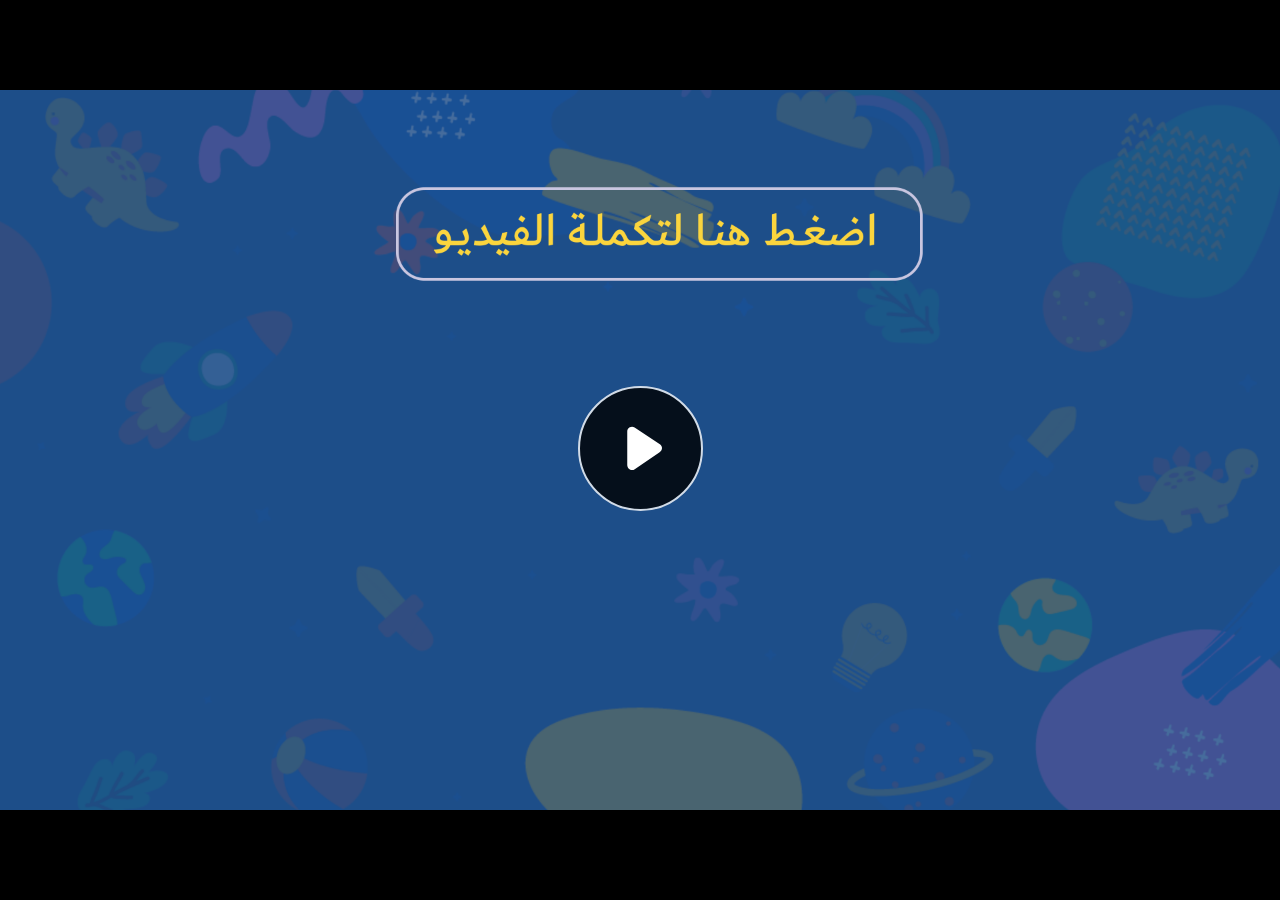
<file: index.html>
﻿<!doctype html>
<html lang="en-US">
<head>
  <meta charset="utf-8">
  <!-- Created using Storyline 360 - http://www.articulate.com  -->
  <!-- version: 3.71.29339.0 -->
  <title>EG.G4.ENG.SEM2.UB.T1.S1.2 sa7</title>
  <meta http-equiv="x-ua-compatible" content="IE=edge"/>
  <meta name="viewport" content="width=device-width,initial-scale=1,user-scalable=no,shrink-to-fit=no,minimal-ui"/>
  <meta name="apple-mobile-web-app-capable" content="yes"/>
  <style>
    html, body { height: 100%; padding: 0; margin: 0 }
    #app { height: 100%; width: 100%; }
  </style>

  <script>
    window.DS = {};
    window.globals = {
      DATA_PATH_BASE: '',
      HAS_FRAME: true,
      HAS_SLIDE: true,

      lmsPresent: false,
      tinCanPresent: false,
      cmi5Present: false,
      aoSupport: false,
      scale: 'noscale',
      captureRc: false,
      browserSize: 'optimal',
      bgColor: '#282828',
      features: 'AccessibleVideo,ConnectionMessages,FullScreenToggle,InsertSvgPicture,LayerPresentAsDialog,MultipleQuizTracking,UpdatedScrollingPanels,UpdatedThemeEditor',
      themeName: 'unified',
      preloaderColor: '#FFFFFF',
      suppressAnalytics: false,
      productChannel: 'stable',
      publishSource: 'storyline',
      aid: 'aid|dd341018-a8d3-41b5-95f5-fb131f3e5e10',
      cid: 'abed5b1a-f6af-4008-a495-e75c6fd4d41c',
      playerVersion: '3.71.29339.0',
      publishTimestamp: '2023-02-02T13:10:16.5535262Z',
      maxIosVideoElements: 10,
      connectionSettings: { message: 'You%20are%20offline.%20Trying%20to%20reconnect...', useDarkTheme: false },

      
      parseParams: function(qs) {
        if (window.globals.parsedParams != null) {
          return window.globals.parsedParams;
        }
        qs = (qs || window.location.search.substr(1)).split('+').join(' ');
        var params = {},
            tokens,
            re = /[?&]?([^=]+)=([^&]*)/g;

        while (tokens = re.exec(qs)) {
          params[decodeURIComponent(tokens[1]).trim()] =
            decodeURIComponent(tokens[2]).trim();
        }
        window.globals.parsedParams = params;
        return params;
      }

    };
  </script>
  <script>
    var isIe11 = ('ActiveXObject' in window || window.MSBlobBuilder != null)
      && window.msCrypto != null && !window.ActiveXObject;
    if (isIe11) {
      window.globals.unsupportedBrowser = true;
      document.write(atob('[base64]'));
    }
  </script>
  
  <script>window.THREE = { };</script>
  
</head>
<body style="background: #282828" class="cs-HTML theme-unified">
  <!-- 360 -->
  <script>!function(e){var i=/iPhone/i,o=/iPod/i,n=/iPad/i,t=/(?=.*\bAndroid\b)(?=.*\bMobile\b)/i,d=/Android/i,s=/(?=.*\bAndroid\b)(?=.*\bSD4930UR\b)/i,b=/(?=.*\bAndroid\b)(?=.*\b(?:KFOT|KFTT|KFJWI|KFJWA|KFSOWI|KFTHWI|KFTHWA|KFAPWI|KFAPWA|KFARWI|KFASWI|KFSAWI|KFSAWA)\b)/i,r=/IEMobile/i,h=/(?=.*\bWindows\b)(?=.*\bARM\b)/i,a=/BlackBerry/i,l=/BB10/i,p=/Opera Mini/i,f=/(CriOS|Chrome)(?=.*\bMobile\b)/i,u=/(?=.*\bFirefox\b)(?=.*\bMobile\b)/i,c=new RegExp("(?:Nexus 7|BNTV250|Kindle Fire|Silk|GT-P1000)","i"),w=function(e,i){return e.test(i)},A=function(e){var A=e||navigator.userAgent,v=A.split("[FBAN");if(void 0!==v[1]&&(A=v[0]),this.apple={phone:w(i,A),ipod:w(o,A),tablet:!w(i,A)&&w(n,A),device:w(i,A)||w(o,A)||w(n,A)},this.amazon={phone:w(s,A),tablet:!w(s,A)&&w(b,A),device:w(s,A)||w(b,A)},this.android={phone:w(s,A)||w(t,A),tablet:!w(s,A)&&!w(t,A)&&(w(b,A)||w(d,A)),device:w(s,A)||w(b,A)||w(t,A)||w(d,A)},this.windows={phone:w(r,A),tablet:w(h,A),device:w(r,A)||w(h,A)},this.other={blackberry:w(a,A),blackberry10:w(l,A),opera:w(p,A),firefox:w(u,A),chrome:w(f,A),device:w(a,A)||w(l,A)||w(p,A)||w(u,A)||w(f,A)},this.seven_inch=w(c,A),this.any=this.apple.device||this.android.device||this.windows.device||this.other.device||this.seven_inch,this.phone=this.apple.phone||this.android.phone||this.windows.phone,this.tablet=this.apple.tablet||this.android.tablet||this.windows.tablet,"undefined"==typeof window)return this},v=function(){var e=new A;return e.Class=A,e};"undefined"!=typeof module&&module.exports&&"undefined"==typeof window?module.exports=A:"undefined"!=typeof module&&module.exports&&"undefined"!=typeof window?module.exports=v():"function"==typeof define&&define.amd?define("isMobile",[],e.isMobile=v()):e.isMobile=v()}(this);
    window.isMobile.apple.tablet = window.isMobile.apple.tablet ||
      (navigator.platform === 'MacIntel' && navigator.maxTouchPoints > 1);
    window.isMobile.apple.device = window.isMobile.apple.device || window.isMobile.apple.tablet;
    window.isMobile.tablet = window.isMobile.tablet || window.isMobile.apple.tablet;
    window.isMobile.any = window.isMobile.any || window.isMobile.apple.tablet;
  </script>

  <div id="focus-sink" tabindex="-1"></div>

  <div id="preso"></div>
  <script>
    (function() {

      var classTypes = [ 'desktop', 'mobile', 'phone', 'tablet' ];

      var addDeviceClasses = function(prefix, testObj) {
        var curr, i;
        for (i = 0; i < classTypes.length; i++) {
          curr = classTypes[i];
          if (testObj[curr]) {
            document.body.classList.add(prefix + curr);
          }
        }
      };

      var params = window.globals.parseParams(),
          isDevicePreview = params.devicepreview === '1',
          isPhoneOverride = params.deviceType === 'phone' || (isDevicePreview && params.phone == '1'),
          isTabletOverride = (params.deviceType === 'tablet' || isDevicePreview) && !isPhoneOverride,
          isMobileOverride = isPhoneOverride || isTabletOverride;

      var deviceView = {
        desktop: !window.isMobile.any && !isMobileOverride,
        mobile: window.isMobile.any || isMobileOverride,
        phone: isPhoneOverride || (window.isMobile.phone && !isTabletOverride),
        tablet: isTabletOverride || window.isMobile.tablet
      };

      window.globals.deviceView = deviceView;
      window.isMobile.desktop = !window.isMobile.any;
      window.isMobile.mobile = window.isMobile.any;

      addDeviceClasses('view-', deviceView);

    })();
  </script>
  
  <script src='story_content/user.js' type=text/javascript></script>
  <div class="slide-loader"></div>

  <script>
    var doc = document, loader = doc.body.querySelector('.slide-loader'); [ 1, 2, 3 ].forEach(function(n) { var d = doc.createElement('div'); d.style.backgroundColor = window.globals.preloaderColor; d.classList.add('mobile-loader-dot'); d.classList.add('dot' + n); loader.appendChild(d); });
  </script>

  <div class="mobile-load-title-overlay" style="display: none">
    <div class="mobile-load-title">EG.G4.ENG.SEM2.UB.T1.S1.2 sa7</div>
  </div>

  <div class="mobile-chrome-warning"></div>

  
<style>
  .warn-connection-dialog {
    display: none;
    background: transparent;
    pointer-events: none;
    position: fixed;
    left: 0;
    top: 0;
    width: 100%;
    height: 100%;
    z-index: 999;
  }

  .warn-connection-content {
    border-radius: 4px;
    background: white;
    border: 1px solid #E7E7E7;
    color: #333333;
    box-shadow: 0 2px 4px rgba(0, 0, 0, 0.25);
    transition: all 150ms ease-out;
    position: absolute;
    white-space: nowrap;
  }

  .view-phone.is-landscape .warn-connection-content {
    left: 23px;
    bottom: 23px;
  }

  .view-tablet.is-landscape .warn-connection-content {
    left: 50%;
    top: 20px;
    transform: translateX(-50%);
  }

  .is-portrait .warn-connection-content {
    transform: translate(-50%, calc(-100% - 15px));
  }

  .warn-connection-content p {
    display: inline-block;
    margin: 0 8px 0 0;
    line-height: 33px;
    font-size: 11px;
  }

  .warn-connection-content svg {
    position: relative;
    vertical-align: middle;
    margin: 0 2px 2px 8px;
  }

  .view-desktop .warn-connection-content {
    left: 1.5em;
    bottom: 1.5em;
  }

  .view-desktop .warn-connection-content p {
    font-size: 1.1em;
  }

  .is-offline .warn-connection-dialog {
    display: block;
  }

  .is-offline .cs-panel * {
    pointer-events: none !important;
  }

  .is-offline .cs-panel {
    pointer-events: all !important;
  }

  .is-offline #nav-controls * {
    pointer-events: none !important;
  }

  .is-offline #nav-controls {
    pointer-events: all !important;
  }
</style>

<div class="warn-connection-dialog">
  <div class="warn-connection-content">
    <svg width="17" height="15" viewBox="0 0 17 15" xmlns="http://www.w3.org/2000/svg">
      <path fill="#8F0000" stroke="white" d="M16.07,12.98 L15.88,12.23 L9.51,1.21 C8.97,0.26,7.6,0.26,7.06,1.21 L0.69,12.23 C0.15,13.16,0.81,14.36,1.91,14.36 H14.65 C15.47,14.36,16.05,13.7,16.07,12.98 Z"/>
      <path fill="white" stroke="white" d="M8.58,5.5 C8.35,5.28,8.5,5.35,8.21,5.32 C8.09,5.35,7.97,5.49,7.96,5.67 C7.97,5.79,7.98,5.92,7.98,6.04 L7.98,6.04 C7.99,6.17,8,6.31,8.01,6.43 L8.01,6.44 C8.03,6.92,8.06,7.41,8.09,7.9 L8.09,7.9 C8.12,8.39,8.14,8.88,8.17,9.37 C8.17,9.39,8.18,9.42,8.2,9.44 C8.23,9.46,8.25,9.47,8.28,9.47 C8.31,9.47,8.34,9.46,8.35,9.44 C8.37,9.43,8.38,9.4,8.39,9.35 L8.39,9.34 C8.39,9.24,8.4,9.15,8.4,9.05 L8.4,9.05 C8.41,8.96,8.41,8.86,8.42,8.75 C8.43,8.44,8.45,8.12,8.47,7.81 L8.47,7.81 C8.49,7.49,8.51,7.18,8.53,6.87 C8.55,6.46,8.56,6.05,8.59,5.64 L8.6,5.62 C8.6,5.57,8.59,5.53,8.58,5.5 L8.21,5.32 Z"/>
      <circle fill="white" stroke="white" cx="8.3" cy="11.35" r="0.3"/>
    </svg>
    <p>You are offline. Trying to reconnect...</p>
  </div>
</div>

<script>
  (function() {
    window.DS.connection = {
      warningShown: false,
      assets: {},
      loadingAssetGroup: false,
      retryDelay: 500
    };

    // @TODO this is POC code and can be cleaned up a bit more if we move forward
    // with the feature



    // The `window.globals.features` variable must be set in `webpack.dev.config` when testing locally - it is not enough
    // to have it in the data - but it must be set there as well.
    var useConnectionMessages = window.AbortController != null &&
      window.location.protocol != 'file:' &&
      window.globals.features.indexOf('ConnectionMessages') != -1;

    window.DS.connection.useConnectionMessages = useConnectionMessages

    var assetCount = 0;
    var checkLoadedId;
    var connectionSettings = window.globals.connectionSettings;

    if (useConnectionMessages && connectionSettings != null) {
      var contentEl = document.querySelector('.warn-connection-content');
      var messageEl = contentEl.querySelector('p')

      if (connectionSettings.useDarkTheme) {
        contentEl.style.borderColor = '#BABBBA';
        contentEl.style.backgroundColor = '#282828';
        contentEl.style.color = '#FFFFFF';
      }

      if (connectionSettings.message != null) {
        messageEl.textContent = window.decodeURIComponent(connectionSettings.message);
      }
    }

    function checkAssetsReady() {
      for (var i in DS.connection.assets) {
        if (!DS.connection.assets[i].success) {
          return false;
        }
      }
      return true;
    }

    function stopAssetGroup() {
      if (!useConnectionMessages) { return; }

      assetCount = 0;

      DS.connection.oldAssetGroup = DS.connection.assets;
      DS.connection.assets = {};
      DS.connection.loadingAssetGroup = false;
      clearInterval(checkLoadedId);
    }

    function startAssetGroup() {
      if (!useConnectionMessages) { return; }
      var ticks = 0;
      clearInterval(checkLoadedId);
      checkLoadedId = setInterval(function() {
        var loaded = 0;
        if (assetCount === 0 && loaded === 0) {
          clearInterval(checkLoadedId);
          return;
        }

        for (var i in DS.connection.assets) {
          if (DS.connection.assets[i].success) {
            loaded++;
          }
        }

        if (assetCount === loaded && checkAssetsReady()) {
          for (var i in DS.connection.assets) {
            if (DS.connection.assets[i].action) {
              DS.connection.assets[i].action();
            }
          }
          hideWarning();
          stopAssetGroup();
        }
      }, 100)
    }

    function requiredAsset(url, action, retry, type) {
      if (!useConnectionMessages) { return; }
      if (DS.connection.assets[url]) { return; }

      DS.connection.assets[url] = {
        success: false, action: action, retry: retry, type: type
      };
      assetCount = Object.keys(DS.connection.assets).length;
      if (!DS.connection.loadingAssetGroup) {
        startAssetGroup();
      }
      DS.connection.loadingAssetGroup = true;
    }

    function assetLoaded(url) {
      if (!useConnectionMessages) { return; }
      if (DS.connection.assets[url]) {
        DS.connection.assets[url].success = true;
      }
    }

    function assetFailed(url) {
      if (!useConnectionMessages) { return; }
      if (!DS.connection.assets[url]) {
        if (/\.js$/.test(url)) {
          setTimeout(function() {
            if (DS.connection.lastSlideLoaded != null) {
              DS.connection.lastSlideLoaded();
            }
          }, DS.connection.retryDelay);
        }
        return;
      }
      if (!DS.connection.warningShown) { showWarning(); }
      if (DS.connection.assets[url].retry) {
        setTimeout(function() {
          if (!DS.connection.assets[url].success) {
            DS.connection.assets[url].retry()
          }
        }, DS.connection.retryDelay);
      }
    }

    function hideWarning() {
      document.body.classList.remove('is-offline');
      DS.connection.warningShown = false;
    }
    DS.connection.hideWarning = hideWarning

    function showWarning(btn) {
      document.body.classList.add('is-offline')
      DS.connection.warningShown = true;
      updateWarningPosition();
    }

    function updateWarningPosition() {
      if (!DS.connection.warningShown) {
        return;
      }

      var isPortrait = document.body.classList.contains('is-portrait');
      var warningEl = document.querySelector('.warn-connection-content');

      if (isPortrait) {
        var slide = document.querySelector('.primary-slide');
        var slideRect = slide.getBoundingClientRect();

        warningEl.style.top = `${slideRect.top}px`
        warningEl.style.left = `${slideRect.left + slideRect.width / 2}px`
      } else {
        warningEl.style.top = null;
        warningEl.style.left = null;
      }

      window.requestAnimationFrame(updateWarningPosition);
    }

    // these will all be noops if the feature flag isn't set in
    // the data and `window.globals.features`
    DS.connection.requiredAsset = requiredAsset;
    DS.connection.assetLoaded = assetLoaded;
    DS.connection.assetFailed = assetFailed;
    DS.connection.stopAssetGroup = stopAssetGroup;
    DS.connection.startAssetGroup = startAssetGroup;
  })();
</script>


  <script>
    
    if (window.autoSpider && window.vInterfaceObject) {
      document.querySelector('.mobile-load-title-overlay').style.display = 'none';
    }
  </script>

  

  <link rel="stylesheet" href="html5/data/css/output.min.css" data-noprefix/>
</body>
<script src="html5/lib/scripts/bootstrapper.min.js"></script>
</html>
</file>
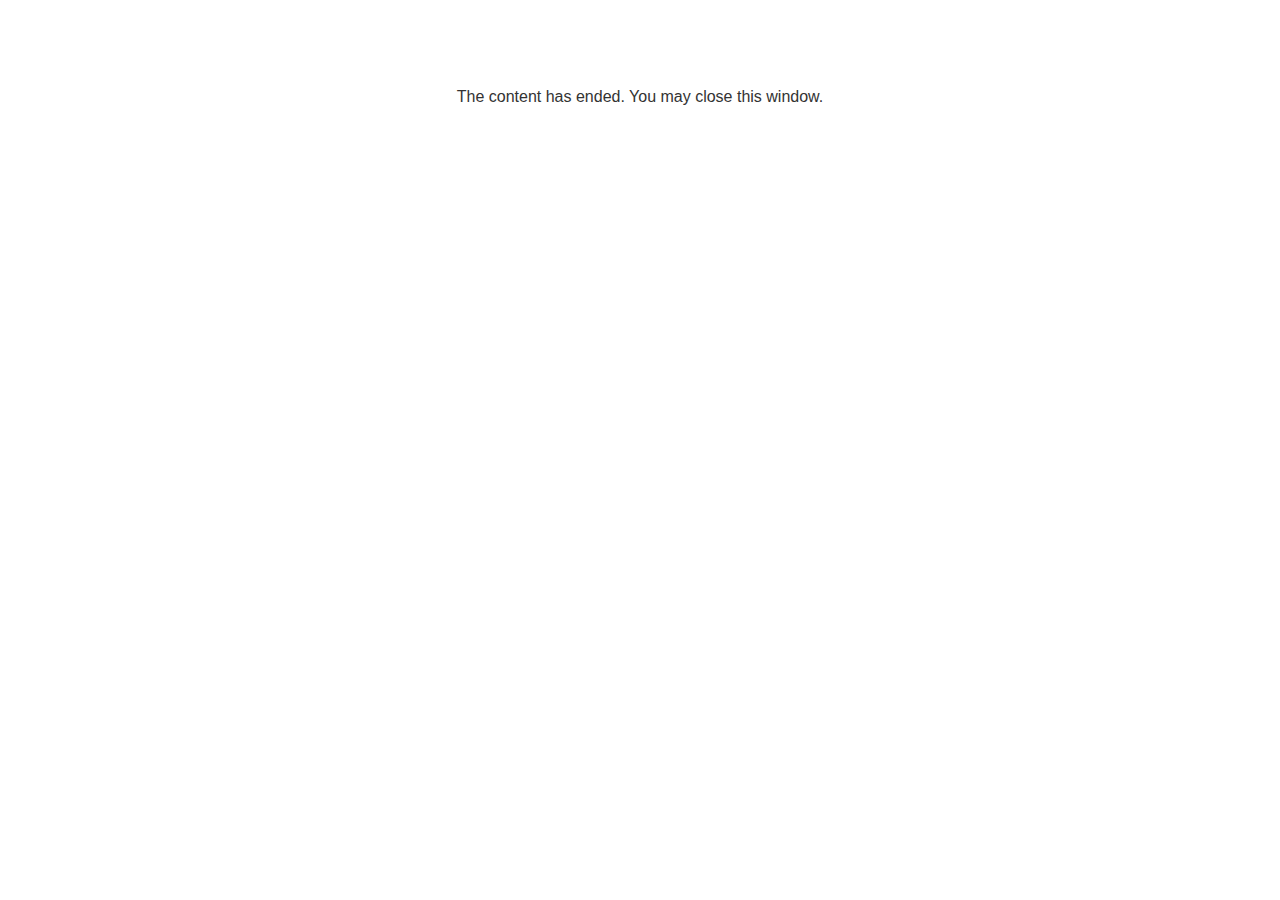
<file: lms/goodbye.html>
<!doctype html>
<html>
<body style="background-color: #ffffff;">

<p role="alert" style="color: #333333;font-family: Lato, articulate, tahoma, arial;font-size: medium;text-align: center;">
<br><br><br><br>
The content has ended. You may close this window.
</p>

</body>
</html>
</file>
<file: html5/data/css/output.min.css>
@font-face {
  font-family: 'LatoBold Charset1_ BoldF2BED196';
  src: url('[data-uri]');
  font-style: normal;
  font-weight: normal;
}
@font-face {
  font-family: 'Lato Charset1_ 6REdxlh88B48472C';
  src: url('[data-uri]');
  font-style: normal;
  font-weight: normal;
}
@font-face {
  font-family: 'Dubai Charset1_ 6GPN1Wn770467BB';
  src: url('[data-uri]');
  font-style: normal;
  font-weight: normal;
}
@font-face {
  font-family: 'Dubai Medium Charset1_ 30A281A5';
  src: url('[data-uri]');
  font-style: normal;
  font-weight: normal;
}
@font-face {
  font-family: 'DubaiBold Charset1_Bold3B967E4D';
  src: url('[data-uri]');
  font-style: normal;
  font-weight: normal;
}
@font-face {
  font-family: 'Dubai Charset0_v8wz5Y8k741D6E07';
  src: url('[data-uri]');
  font-style: normal;
  font-weight: normal;
}
@font-face {
  font-family: 'Dubai Medium Charset0_v389EBE1D';
  src: url('[data-uri]');
  font-style: normal;
  font-weight: normal;
}
@font-face {
  font-family: 'DubaiBold Charset0_BoldD2773439';
  src: url('[data-uri]');
  font-style: normal;
  font-weight: normal;
}
.cs-HTML {
  background: rgba(40, 40, 40, 1);
}
.cs-npnxnanbnsnfns00000000001 .cs-infopanel  {
  box-shadow: 0 1px 0 rgba(0, 0, 0, 0);
  background: rgba(255, 255, 255, 1);
}
.cs-npnxnanbnsnfns00000000001 .cs-infopanel .cs-link {
  color: rgba(186, 187, 186, 1);
}
.cs-npnxnanbnsnfns00000000001 .cs-infopanel .cs-link:hover {
  color: rgba(255, 255, 255, 1);
}
.cs-npnxnanbnsnfns00000000001 .cs-infopanel .cs-name {
  color: rgba(68, 68, 68, 1);
}
.cs-npnxnanbnsnfns00000000001 .cs-infopanel .cs-title {
  color: rgba(153, 153, 153, 1);
}
.cs-npnxnanbnsnfns00000000001 .cs-infopanelpopup  {
  box-shadow: 0 1px 0 rgba(0, 0, 0, 0);
  background: rgba(0, 0, 0, 0);
}
.cs-npnxnanbnsnfns00000000001 .cs-infopanelpopup .cs-link {
  color: rgba(255, 0, 0, 1);
}
.cs-npnxnanbnsnfns00000000001 .cs-infopanelpopup .cs-link:hover {
  color: rgba(255, 255, 255, 1);
}
.cs-npnxnanbnsnfns00000000001 .cs-infopanelpopup .cs-name {
  color: rgba(255, 255, 255, 1);
}
.cs-npnxnanbnsnfns00000000001 .cs-infopanelpopup .cs-bio {
  color: rgba(186, 187, 186, 1);
}
.cs-npnxnanbnsnfns00000000001 .cs-timer  {
  color: rgba(186, 187, 186, 1);
}
.cs-npnxnanbnsnfns00000000001 .cs-duration stop:first-child {
  stop-color: rgba(60, 60, 60, 1);
}
.cs-npnxnanbnsnfns00000000001 .cs-duration stop:last-child {
  stop-color: rgba(60, 60, 60, 1);
}
.cs-npnxnanbnsnfns00000000001 .cs-elapsed stop:first-child {
  stop-color: rgba(254, 227, 71, 1);
}
.cs-npnxnanbnsnfns00000000001 .cs-elapsed stop:last-child {
  stop-color: rgba(254, 227, 71, 1);
}
.cs-npnxnanbnsnfns00000000001 .cs-timer .cs-pie .cs-innerstroke {
  stroke: rgba(199, 199, 199, 1);
}
.cs-npnxnanbnsnfns00000000001 .cs-timer .cs-pie .cs-innerborder {
  stroke: rgba(255, 255, 255, 1);
}
.cs-npnxnanbnsnfns00000000001 .cs-window  {
  box-shadow: 0 8px 5px rgba(0, 0, 0, 0.2);
  border-color: rgba(49, 99, 0, 0);
  background: rgba(33, 33, 33, 1);
  color: rgba(248, 248, 248, 1);
}
.cs-npnxnanbnsnfns00000000001 .cs-window .cs-diva {
  border-color: rgba(78, 78, 78, 1);
}
.cs-npnxnanbnsnfns00000000001 .cs-window .cs-divb {
  border-color: rgba(78, 78, 78, 0);
}
.cs-npnxnanbnsnfns00000000001 .cs-editor .cs-editor-slide {
  color: rgba(226, 226, 226, 1);
}
.cs-npnxnanbnsnfns00000000001 .cs-editor .cs-editor-html {
  color: rgba(186, 187, 186, 1);
}
.cs-npnxnanbnsnfns00000000001 .cs-editor .cs-editor-button {
  text-shadow: 0 1px 0 rgba(0, 0, 0, 0);
  color: rgba(255, 255, 255, 1);
  border-color: rgba(211, 211, 211, 1);
  background: rgba(34, 34, 34, 1);
}
.cs-npnxnanbnsnfns00000000001 .cs-editor .cs-editor-button:hover {
  background: rgba(68, 68, 68, 1);
}
.cs-npnxnanbnsnfns00000000001 .cs-editor .cs-editor-button:active {
  background: rgba(68, 68, 68, 1);
}
.cs-npnxnanbnsnfns00000000001 .cs-listitem  {
  color: rgba(186, 187, 186, 1);
  border-color: none;
  border: 1px solid transparent;
}
.cs-npnxnanbnsnfns00000000001 .cs-listitem:hover {
  background: rgba(255, 255, 255, 0.06);
  border-color: rgba(108, 108, 108, 1) !important;
  border-width: 1px;
  border-radius: 2px;
  border-style: solid;
  box-sizing: border-box;
}
.cs-npnxnanbnsnfns00000000001 .cs-listitem.hover {
  background: rgba(255, 255, 255, 0.06);
  border-color: rgba(108, 108, 108, 1) !important;
  border-width: 1px;
  border-radius: 2px;
  border-style: solid;
  box-sizing: border-box;
}
.cs-npnxnanbnsnfns00000000001 .cs-glossary  {
  color: rgba(186, 187, 186, 1);
}
.cs-npnxnanbnsnfns00000000001 .cs-glossary .cs-scrolling-panel {
  background: rgba(0, 0, 0, 0);
}
.cs-npnxnanbnsnfns00000000001 .cs-glossary .cs-term.cs-selected .cs-choice-list-trigger {
  color: rgba(255, 255, 255, 1);
  background: rgba(255, 255, 255, 1);
}
.cs-npnxnanbnsnfns00000000001 .cs-glossary .cs-term.cs-selected .cs-choice-list-trigger:focus {
  color: rgba(255, 255, 255, 1);
  background: rgba(255, 255, 255, 1);
}
.cs-npnxnanbnsnfns00000000001 .cs-glossary .cs-term:hover .cs-choice-list-trigger {
  background: rgba(186, 187, 186, 1);
}
.cs-npnxnanbnsnfns00000000001 .cs-glossary .cs-term.hover .cs-choice-list-trigger {
  background: rgba(186, 187, 186, 1);
}
.cs-npnxnanbnsnfns00000000001 .cs-glossary .cs-term .cs-choice-list-trigger:focus {
  background: rgba(186, 187, 186, 1);
}
.cs-npnxnanbnsnfns00000000001 .cs-glossary .cs-diva {
  border-color: rgba(0, 0, 0, 0);
}
.cs-npnxnanbnsnfns00000000001 .cs-glossary .cs-divb {
  border-color: rgba(0, 0, 0, 0);
}
.cs-npnxnanbnsnfns00000000001 .cs-glossary .cs-divc {
  border-color: rgba(0, 0, 0, 0);
}
.cs-npnxnanbnsnfns00000000001 .cs-glossary .cs-heading {
  color: rgba(248, 248, 248, 1);
  font-weight: 700;
}
.note-content p span {
  color: rgba(186, 187, 186, 1);
  line-height: 1.4em;
  font-size: 103.769%;
}
.cs-npnxnanbnsnfns00000000001 .cs-resource .cs-separator {
  border-color: rgba(0, 0, 0, 0);
}
.cs-npnxnanbnsnfns00000000001 .cs-outline  {
  color: rgba(45, 45, 45, 1);
}
.cs-npnxnanbnsnfns00000000001 .cs-outline .cs-diva {
  border-color: rgba(0, 0, 0, 0);
}
.cs-npnxnanbnsnfns00000000001 .cs-outline .cs-divb {
  border-color: rgba(0, 0, 0, 0);
}
.cs-npnxnanbnsnfns00000000001 .cs-outline .cs-divc {
  border-color: rgba(0, 0, 0, 0);
}
.cs-npnxnanbnsnfns00000000001 .cs-outline .cs-search-filter:hover {
  color: rgba(0, 0, 0, 0);
}
.cs-npnxnanbnsnfns00000000001 .cs-outline .cs-search-filter.hover {
  color: rgba(0, 0, 0, 0);
}
.cs-npnxnanbnsnfns00000000001 .cs-transcript  {
  color: rgba(255, 255, 255, 1);
}
.cs-npnxnanbnsnfns00000000001 .cs-transcript .cs-div {
  border-color: rgba(0, 0, 0, 0);
}
.cs-npnxnanbnsnfns00000000001 .cs-tabs:not(.topmenu-item) {
  color: rgba(248, 248, 248, 1);
}
.cs-npnxnanbnsnfns00000000001 .cs-tabs .cs-inner-button:not(.topmenu-item) {
  text-shadow: 0 1px 0 rgba(0, 0, 0, 0);
}
.cs-npnxnanbnsnfns00000000001 .cs-tabs:hover:not(.topmenu-item) {
  color: rgba(248, 248, 248, 1);
}
.cs-npnxnanbnsnfns00000000001 .cs-tabs.cs-selected {
  background: rgba(0, 0, 0, 0);
  color: rgba(248, 248, 248, 1);
}
.cs-npnxnanbnsnfns00000000001 .cs-seekcontrol  {
  background: rgba(0, 0, 0, 0);
  border-color: rgba(0, 0, 0, 0);
}
.cs-npnxnanbnsnfns00000000001 .cs-seekcontrol .cs-button:hover .cs-icon {
  fill: rgba(255, 255, 255, 1);
}
.cs-npnxnanbnsnfns00000000001 .cs-seekcontrol .cs-button.hover .cs-icon {
  fill: rgba(255, 255, 255, 1);
}
.cs-npnxnanbnsnfns00000000001 .cs-seekcontrol .cs-button .cs-icon-shadow {
  fill: rgba(0, 0, 0, 0);
}
.cs-npnxnanbnsnfns00000000001 .cs-seekcontrol .cs-button .cs-icon {
  fill: rgba(180, 180, 180, 1);
}
.cs-npnxnanbnsnfns00000000001 .cs-seekcontrol .cs-seek .cs-fill {
  background: rgba(255, 255, 255, 0.6);
}
.cs-npnxnanbnsnfns00000000001 .cs-seekcontrol .cs-seek {
  background: rgba(108, 108, 108, 1);
  border-color: rgba(0, 0, 0, 0);
}
.cs-npnxnanbnsnfns00000000001 .cs-searchinput .cs-input {
  color: rgba(186, 187, 186, 1);
  border-color: rgba(0, 0, 0, 0);
  background: rgba(255, 255, 255, 0.06);
}
.cs-npnxnanbnsnfns00000000001 .cs-searchinput .cs-input:focus {
  color: rgba(248, 248, 248, 1);
  background: rgba(41, 41, 41, 1);
}
.cs-npnxnanbnsnfns00000000001 .cs-searchinput .cs-input:hover {
  box-shadow: inset 0 0 1px 0 rgba(69, 126, 19, 0);
}
.cs-npnxnanbnsnfns00000000001 .cs-searchinput .cs-input.hover {
  box-shadow: inset 0 0 1px 0 rgba(69, 126, 19, 0);
}
.cs-npnxnanbnsnfns00000000001 .cs-searchinput .cs-button .cs-icon {
  fill: rgba(186, 187, 186, 1);
}
.cs-npnxnanbnsnfns00000000001 .cs-searchinput .cs-button:hover {
  fill: rgba(63, 133, 0, 1);
}
.cs-npnxnanbnsnfns00000000001 .cs-searchinput .cs-button.hover {
  fill: rgba(63, 133, 0, 1);
}
.cs-npnxnanbnsnfns00000000001 .cs-menu  {
  box-shadow: 0 1px 0 rgba(0, 0, 0, 0);
  background: rgba(33, 33, 33, 1);
}
.cs-npnxnanbnsnfns00000000001 .cs-topmenu-item.active .cs-tab {
  background: rgba(33, 33, 33, 1);
}
.cs-npnxnanbnsnfns00000000001 .cs-logo  {
  box-shadow: 0 1px 0 rgba(37, 75, 0, 1);
  background: rgba(255, 255, 255, 0);
}
.cs-npnxnanbnsnfns00000000001 .cs-checkbox  {
  color: rgba(255, 255, 255, 1);
}
.cs-npnxnanbnsnfns00000000001 .cs-checkbox:hover {
  border-color: rgba(175, 221, 130, 1);
}
.cs-npnxnanbnsnfns00000000001 .cs-checkbox.hover {
  border-color: rgba(175, 221, 130, 1);
}
.cs-npnxnanbnsnfns00000000001 .cs-checkbox .cs-box {
  color: rgba(255, 255, 255, 1);
  border-color: rgba(42, 83, 0, 1);
}
.cs-npnxnanbnsnfns00000000001 .cs-checkbox .cs-box:checked::after {
  color: rgba(43, 196, 0, 1);
}
.cs-npnxnanbnsnfns00000000001 .cs-button  {
  text-shadow: 0 1px 0 rgba(0, 0, 0, 0);
  color: rgba(186, 187, 186, 1);
  border-color: rgba(0, 0, 0, 0);
  background: rgba(0, 0, 0, 0);
  box-shadow: 0 1px 0 rgba(0, 0, 0, 0);
}
.cs-npnxnanbnsnfns00000000001 .cs-button .cs-icon {
  fill: rgba(186, 187, 186, 1);
}
.cs-npnxnanbnsnfns00000000001 .cs-button .cs-icon-shadow {
  fill: rgba(0, 0, 0, 0);
}
.cs-npnxnanbnsnfns00000000001 .cs-button:hover {
  background: rgba(248, 248, 248, 1);
}
.cs-npnxnanbnsnfns00000000001 .cs-button.hover {
  background: rgba(248, 248, 248, 1);
}
.cs-npnxnanbnsnfns00000000001 .cs-button:active {
  background: rgba(0, 0, 0, 0);
}
.cs-npnxnanbnsnfns00000000001 .cs-button.cs-disabled:hover {
  background: rgba(0, 0, 0, 0);
}
.cs-npnxnanbnsnfns00000000001 .cs-button.cs-disabled.hover {
  background: rgba(0, 0, 0, 0);
}
.cs-npnxnanbnsnfns00000000001 .cs-button.cs-disabled:active {
  background: rgba(0, 0, 0, 0);
}
.cs-npnxnanbnsnfns00000000001 .cs-button.cs-volume:hover {
  background: rgba(0, 0, 0, 0);
}
.cs-npnxnanbnsnfns00000000001 .cs-button.cs-volume.hover {
  background: rgba(0, 0, 0, 0);
}
.cs-npnxnanbnsnfns00000000001 .cs-button.cs-volume:active {
  background: rgba(0, 0, 0, 0);
}
.cs-npnxnanbnsnfns00000000001.cs-base  {
  color: rgba(186, 187, 186, 1);
  border-color: rgba(40, 40, 40, 1);
  background: rgba(40, 40, 40, 1);
}
.cs-npnxnanbnsnfns00000000001.cs-base .cs-separator .cs-diva {
  background: rgba(69, 69, 69, 1);
}
.cs-npnxnanbnsnfns00000000001.cs-base .cs-separator .cs-divb {
  background: rgba(0, 0, 0, 0);
}
.cs-npnxnanbnsnfns00000000001.cs-base .cs-topmenu-item.active .cs-tab {
  border-color: rgba(69, 69, 69, 1);
}
.cs-npnxnanbnsnfns00000000001.cs-base .cs-topmenu-item.active .cs-panel {
  border-color: rgba(69, 69, 69, 1);
}
.cs-npnxnanbnsnfns00000000001.cs-base .cs-left {
  background: rgba(33, 33, 33, 1);
}
.cs-npnxnanbnsnfns00000000001.cs-base .cs-area-primary .cs-slide-container {
  background: rgba(40, 40, 40, 1);
}
.cs-npnxnanbnsnfns00000000001.cs-base.cs-custom-theme .cs-brandhighlight-bg {
  background: rgba(79, 189, 244, 1) !important;
}
.cs-npnxnanbnsnfns00000000001.cs-base.cs-custom-theme .cs-brandhighlight-secondary-bg {
  background: rgba(255, 255, 255, 1) !important;
}
.cs-npnxnanbnsnfns00000000001.cs-base.cs-custom-theme .cs-brandhighlight-border {
  border-color: rgba(79, 189, 244, 1) !important;
}
.cs-npnxnanbnsnfns00000000001.cs-base.cs-custom-theme .cs-brandhighlight-text {
  color: rgba(79, 189, 244, 1) !important;
}
.cs-npnxnanbnsnfns00000000001.cs-base.cs-custom-theme .cs-brandhighlight-fill {
  fill: rgba(79, 189, 244, 1) !important;
}
.cs-npnxnanbnsnfns00000000001.cs-base.cs-custom-theme .cs-listitem.cs-selected {
  background-color: rgba(255, 255, 255, 0.06) !important;
}
.cs-npnxnanbnsnfns00000000001 .cs-volume::-moz-range-thumb {
  border-color: rgba(43, 85, 0, 1);
  box-shadow: inset 0 0 1px 0 rgba(43, 85, 0, 1);
  background: rgba(255, 255, 255, 1);
}
.cs-npnxnanbnsnfns00000000001 .cs-volume::-ms-thumb {
  border-color: rgba(43, 85, 0, 1);
  box-shadow: inset 0 0 1px 0 rgba(43, 85, 0, 1);
  background: rgba(255, 255, 255, 1);
}
.cs-npnxnanbnsnfns00000000001 .cs-volume::-webkit-slider-thumb {
  border-color: rgba(43, 85, 0, 1);
  box-shadow: inset 0 0 1px 0 rgba(43, 85, 0, 1);
  background: rgba(255, 255, 255, 1);
}
.cs-npnxnanbnsnfns00000000001 .cs-volume::-moz-range-track {
  border-color: rgba(66, 140, 1, 1);
  background: rgba(108, 108, 108, 1);
}
.cs-npnxnanbnsnfns00000000001 .cs-volume::-ms-track {
  border-color: rgba(66, 140, 1, 1);
  background: rgba(108, 108, 108, 1);
}
.cs-npnxnanbnsnfns00000000001 .cs-volume::-webkit-slider-runnable-track {
  border-color: rgba(66, 140, 1, 1);
  background: rgba(108, 108, 108, 1);
}
body.show-focus .tab-focus-box {
  box-shadow: 0 0 0 1px rgba(255, 255, 0, 1), 0 0 0 3px rgba(0, 32, 96, 1), 0 0 5px 5px rgba(255, 255, 0, 1);
  border-color: transparent;
  outline: 2px transparent solid;
}
.skipnav {
  box-shadow: 0 0 0 1px rgba(255, 255, 0, 1), 0 0 0 3px rgba(0, 32, 96, 1), 0 0 5px 5px rgba(255, 255, 0, 1);
  border-color: transparent;
  outline: 2px transparent solid;
}
.cs-npnxnanbnsnfns00000000001 .cs-listitem:hover {
  color: none;
}
.cs-npnxnanbnsnfns00000000001 .cs-listitem.hover {
  color: none;
}
.cs-npnxnanbnsnfns00000000001 .cs-listitem.cs-viewed {
  color: #BABBBA;
}
.cs-npnxnanbnsnfns00000000001 .cs-listitem {
  color: #BABBBA;
}
.cs-npnxnanbnsnfns00000000001 .cs-listitem:hover .cs-icon-carrot * {
  fill: none;
}
.cs-npnxnanbnsnfns00000000001 .cs-listitem.hover .cs-icon-carrot * {
  fill: none;
}
.cs-npnxnanbnsnfns00000000001 .cs-listitem .cs-icon-carrot {
  color: none;
  top: calc(3px);
}
.cs-npnxnanbnsnfns00000000001 .cs-listitem .cs-icon-carrot .cs-shadow {
  color: #F8F8F8;
}
.cs-npnxnanbnsnfns00000000001 .item-collapsible .is-scene {
  color: #F8F8F8 !important;
  font-weight: 700;
}
.cs-npnxnanbnsnfns00000000001 .is-scene .cs-icon-carrot * {
  color: #F8F8F8 !important;
  font-weight: 700;
}
.cs-npnxnanbnsnfns00000000001 .is-scene:not(.outline-links-collapse) > a {
  color: #F8F8F8;
}
.cs-npnxnanbnsnfns00000000001 .is-scene:not(.outline-links-collapse) .cs-icon-carrot * {
  fill: none !important;
  color: #F8F8F8 !important;
}
.cs-npnxnanbnsnfns00000000001 .tabs, .cs-npnxnanbnsnfns00000000001 .cs-logo {
  border-bottom: 1px solid rgba(108, 108, 108, 1);
}
.cs-npnxnanbnsnfns00000000001 .area-secondary-wrapper:after {
  background-image: url('[data-uri]');
  background-size: 100%;
}
.cs-npnxnanbnsnfns00000000001 .panel-footer {
  background: #212121;
}
.cs-npnxnanbnsnfns00000000001 #outline-search {
  background: rgba(255, 255, 255, 0.06);
  border-color: rgba(108, 108, 108, 1);
  border-width: 1px;
  border-style: solid;
}
.cs-npnxnanbnsnfns00000000001 .topmenu-panel #outline-search {
  background: #545454;
}
.cs-npnxnanbnsnfns00000000001 .search-icon circle, .cs-npnxnanbnsnfns00000000001 .search-icon path {
  stroke: #BABBBA;
}
.cs-npnxnanbnsnfns00000000001 #outline-search input[type   =search] {
  color: #F8F8F8;
}
.cs-npnxnanbnsnfns00000000001 #outline-search ::-webkit-input-placeholder {
  color: #BABBBA !important;
}
.cs-npnxnanbnsnfns00000000001 #outline-search :-ms-input-placeholder {
  color: #BABBBA !important;
}
.cs-npnxnanbnsnfns00000000001 #outline-search ::-moz-placeholder {
  color: #BABBBA !important;
  opacity: 1;
}
.cs-npnxnanbnsnfns00000000001 .cs-topmenu-item.active, body:not(.is-touchable-tablet) .cs-npnxnanbnsnfns00000000001 .cs-topmenu-item:hover {
  color: #F8F8F8;
}
.cs-npnxnanbnsnfns00000000001 .cs-topmenu-item.button-tapped {
  color: #F8F8F8;
}
.cs-npnxnanbnsnfns00000000001 .cs-topmenu-item.active .cs-tab, .cs-npnxnanbnsnfns00000000001 .cs-topmenu-item .cs-tab {
  background: transparent !important;
  border: none !important;
}
.cs-npnxnanbnsnfns00000000001 .top-tabs-drop-icon div {
  background: #BABBBA;
}
.cs-npnxnanbnsnfns00000000001 .cs-panel.topmenu-panel .panel-content, .cs-npnxnanbnsnfns00000000001 .top-tabs-drop {
  background: #212121;
}
.cs-npnxnanbnsnfns00000000001 .cs-topmenu-item.active .cs-panel {
  background: #212121;
}
.cs-npnxnanbnsnfns00000000001 .cs-menu.topmenu-panel, .cs-npnxnanbnsnfns00000000001 .top-tabs-drop {
  border: 1px solid rgba(69, 69, 69, 1) !important;
  border-radius: 3px;
}
.cs-npnxnanbnsnfns00000000001 .resources .resources-list a:hover {
  background: rgba(255, 255, 255, 0.06);
}
body:not(.is-touchable-tablet) .cs-npnxnanbnsnfns00000000001 .resources .resources-list a:hover {
  background: rgba(255, 255, 255, 0.06);
}
.cs-npnxnanbnsnfns00000000001 .resources .resources-list a.hover {
  background: rgba(255, 255, 255, 0.06);
}
body:not(.is-touchable-tablet) .cs-npnxnanbnsnfns00000000001 .resources .resources-list a.hover {
  background: rgba(255, 255, 255, 0.06);
}
.cs-npnxnanbnsnfns00000000001 .resources .resources-list a.button-tapped {
  background: rgba(255, 255, 255, 0.06);
}
.cs-npnxnanbnsnfns00000000001 .cs-icon path, .cs-npnxnanbnsnfns00000000001 .cs-icon rect, .cs-npnxnanbnsnfns00000000001 .cs-icon polygon, .cs-npnxnanbnsnfns00000000001 .menu-icon-wrapper.menu-icon-wrapper-hover path {
  fill: #BABBBA;
}
.cs-npnxnanbnsnfns00000000001 .cs-icon .icon-stroke-only {
  fill: none !important;
  stroke: #BABBBA !important;
}
body:not(.is-touchable-tablet) .cs-npnxnanbnsnfns00000000001 .cs-button:hover .cs-icon path, body:not(.is-touchable-tablet) .cs-npnxnanbnsnfns00000000001 .cs-button:hover .cs-icon rect, body:not(.is-touchable-tablet) .cs-npnxnanbnsnfns00000000001 .cs-button:hover .cs-icon polygon {
  fill: #F8F8F8;
}
body:not(.is-touchable-tablet) .cs-npnxnanbnsnfns00000000001 .cs-tabs:hover .search-icon circle, body:not(.is-touchable-tablet) .cs-npnxnanbnsnfns00000000001 .cs-tabs:hover .search-icon path {
  stroke: #F8F8F8;
}
.cs-npnxnanbnsnfns00000000001 .cs-button.button-tapped .cs-icon path, .cs-npnxnanbnsnfns00000000001 .cs-button.button-tapped .cs-icon rect, .cs-npnxnanbnsnfns00000000001 .cs-button.button-tapped .cs-icon polygon {
  fill: #F8F8F8;
}
body:not(.is-touchable-tablet) .cs-npnxnanbnsnfns00000000001 .cs-button:hover .cs-icon .icon-stroke-only {
  fill: none !important;
  stroke: #F8F8F8 !important;
}
.cs-npnxnanbnsnfns00000000001 .cs-button:button-tapped .cs-icon .icon-stroke-only {
  fill: none !important;
  stroke: #F8F8F8 !important;
}
.cs-npnxnanbnsnfns00000000001 .menu-icon-wrapper.menu-icon-wrapper-hover svg path {
  fill: #F8F8F8;
}
.floating-sidebar:not(.sidebar-closed) .cs-npnxnanbnsnfns00000000001 #hamburger .menu-icon-wrapper svg path {
  fill: #BABBBA;
}
.floating-sidebar:not(.sidebar-closed) .cs-npnxnanbnsnfns00000000001 #hamburger .menu-icon-wrapper.menu-icon-wrapper-hover svg path {
  fill: #F8F8F8;
}
.cs-npnxnanbnsnfns00000000001 .volume .btn:before {
  background-image: url('[data-uri]');
}
.cs-npnxnanbnsnfns00000000001 .volume-track {
  background: #6C6C6C;
}
.cs-npnxnanbnsnfns00000000001 .volume-icon circle {
  stroke: #BABBBA;
}
.cs-npnxnanbnsnfns00000000001 .cs-settings > .settings-panel {
  background: #212121;
  border: 1px solid rgba(69, 69, 69, 1) !important;
  border-radius: 3px;
}
.cs-npnxnanbnsnfns00000000001 .cs-settings > .panel-down-arrow {
  fill: #212121;
}
.cs-npnxnanbnsnfns00000000001 .switch-toggle .border {
  stroke: #7C7C7C;
}
.cs-npnxnanbnsnfns00000000001 .switch-toggle .thumb-off .thumb {
  fill: #A2A2A2;
}
.cs-npnxnanbnsnfns00000000001 .switch-toggle .thumb-on .track {
  fill: rgba(79, 189, 244, 1);
}
.cs-npnxnanbnsnfns00000000001 .switch-toggle .thumb-off .track {
  fill: rgba(255, 255, 255, 0.1);
}
.cs-npnxnanbnsnfns00000000001 .switch-label {
  color: #BABBBA;
}
.cs-npnxnanbnsnfns00000000001 .cs-panel .scrollarea-btn:after {
  background: rgba(179, 180, 179, 0.75);
}
.scrollarea-scrollbar:hover .scrollarea-btn:after, .scrollarea-scrollbar.highlight-scrollbar .scrollarea-btn:after {
  background: rgba(179, 180, 179, 0.75);
}
.floating-sidebar .sidebar-overlay {
  background: rgba(0, 0, 0, 0.85);
}
.cs-npnxnanbnsnfns00000000001 .overlay-message {
  background: rgba(0, 0, 0, 0.85);
}
.cs-npnxnanbnsnfns00000000001 .top-ui-bg, .cs-npnxnanbnsnfns00000000001 .bottom-ui-bg, .cs-npnxnanbnsnfns00000000001 .right-ui-bg, .cs-npnxnanbnsnfns00000000001 .left-ui-bg {
  background: rgba(40, 40, 40, 0.8);
}
.cs-npnxnanbnsnfns00000000001 .circle-progress-bg {
  fill: #282828;
}
.cs-npnxnanbnsnfns00000000001 .circle-progress-well {
  fill: #6C6C6C;
}
.cs-npnxnanbnsnfns00000000001 .circle-progress-pie {
  stroke: #6C6C6C;
}
.cs-npnxnanbnsnfns00000000001 .lightbox .option-pane {
  background: rgba(40, 40, 40, 0.8);
}
.cs-npnxnanbnsnfns00000000001 .lightbox .option-pane:before {
  background: #282828;
}
.cs-npnxnanbnsnfns00000000001 .message-window {
  background: #212121;
  border: 1px solid rgba(255, 255, 255, 1) !important;
  border-radius: 3px;
}
.cs-npnxnanbnsnfns00000000001 .message-window-header p, .cs-npnxnanbnsnfns00000000001 .message-window-text {
  color: #F8F8F8;
}
.cs-npnxnanbnsnfns00000000001 .message-window-header p {
  border-bottom: 1px solid rgba(255, 255, 255, 1);
}
.cs-npnxnanbnsnfns00000000001 .message-window button.slide-object-button {
  border: 1px solid rgba(255, 255, 255, 1) !important;
}
.cs-npnxnanbnsnfns00000000001 .message-window button.slide-object-button:hover {
  background: rgba(255, 255, 255, 0.06) !important;
}
.message-window .slide-object-button tspan, .message-window .slide-object-button-text tspan {
  fill: #F8F8F8 !important;
}
body:not(.is-touchable-tablet) .cs-npnxnanbnsnfns00000000001 .cs-button:hover .text {
  color: #F8F8F8;
}
.cs-npnxnanbnsnfns00000000001 .cs-button.button-tapped .text {
  color: #F8F8F8;
}
.cs-npnxnanbnsnfns00000000001.cs-base {
  background: #282828;
}
.cs-npnxnanbnsnfns00000000001 .cs-menu {
  background: transparent;
}
.cs-npnxnanbnsnfns00000000001 .progress-bar .progress-bar-fill:after {
  background: #FFFFFF !important;
}
.cs-npnxnanbnsnfns00000000001 .volume-dot {
  background: #FFFFFF !important;
}
.fn-npnxnanbsnfns00000000001 {
  font-family: 'Lato22AB4CAF';
  -webkit-font-variant-ligatures: no-common-ligatures;
  font-variant-ligatures: no-common-ligatures;
}
.fn-pxabnsnfns00000000001 {
  font-family: 'Lato22AB4CAF';
  -webkit-font-variant-ligatures: no-common-ligatures;
  font-variant-ligatures: no-common-ligatures;
}
.fn-npxnabnsnfns00000000001 {
  font-family: 'Lato22AB4CAF';
  -webkit-font-variant-ligatures: no-common-ligatures;
  font-variant-ligatures: no-common-ligatures;
}
.fn-npnxnanbnsnfns00000000001 {
  font-family: 'Lato22AB4CAF';
  -webkit-font-variant-ligatures: no-common-ligatures;
  font-variant-ligatures: no-common-ligatures;
}
.fn-pxabnsnfns00000000000 {
  font-family: 'Lato22AB4CAF';
  -webkit-font-variant-ligatures: no-common-ligatures;
  font-variant-ligatures: no-common-ligatures;
}
@font-face {
  font-family: 'Lato22AB4CAF';
  src: url('[data-uri]');
  font-style: normal;
  font-weight: bold;
}
@font-face {
  font-family: 'Lato22AB4CAF';
  src: url('[data-uri]');
  font-style: normal;
  font-weight: normal;
}
.cs-InvalidPromptSlide .cs-5Ur7pw20VAI-InvalidPromptSlide-btn0 {
  color: rgba(255, 255, 255, 1);
  border-color: rgba(211, 211, 211, 1);
  background: rgba(34, 34, 34, 1);
  text-shadow: 0 1px 0 rgba(0, 0, 0, 0);
}
.cs-InvalidPromptSlide .cs-5Ur7pw20VAI-InvalidPromptSlide-btn0 .cs-html {
  color: rgba(186, 187, 186, 1);
}
.cs-InvalidPromptSlide .cs-5Ur7pw20VAI-InvalidPromptSlide-btn0 .cs-slide {
  border-color: rgba(226, 226, 226, 1);
}
.cs-InvalidPromptSlide .cs-5Ur7pw20VAI-InvalidPromptSlide-btn0:hover {
  background: rgba(68, 68, 68, 1);
}
.cs-InvalidPromptSlide .cs-5Ur7pw20VAI-InvalidPromptSlide-btn0:active {
  background: rgba(68, 68, 68, 1);
}
.cs-PrintPromptSlide .cs-5Ur7pw20VAI-PrintPromptSlide-btn0 {
  color: rgba(255, 255, 255, 1);
  border-color: rgba(211, 211, 211, 1);
  background: rgba(34, 34, 34, 1);
  text-shadow: 0 1px 0 rgba(0, 0, 0, 0);
}
.cs-PrintPromptSlide .cs-5Ur7pw20VAI-PrintPromptSlide-btn0 .cs-html {
  color: rgba(186, 187, 186, 1);
}
.cs-PrintPromptSlide .cs-5Ur7pw20VAI-PrintPromptSlide-btn0 .cs-slide {
  border-color: rgba(226, 226, 226, 1);
}
.cs-PrintPromptSlide .cs-5Ur7pw20VAI-PrintPromptSlide-btn0:hover {
  background: rgba(68, 68, 68, 1);
}
.cs-PrintPromptSlide .cs-5Ur7pw20VAI-PrintPromptSlide-btn0:active {
  background: rgba(68, 68, 68, 1);
}
.cs-ScrollPromptSlide .cs-5Ur7pw20VAI-ScrollPromptSlide-btn0 {
  color: rgba(255, 255, 255, 1);
  border-color: rgba(211, 211, 211, 1);
  background: rgba(34, 34, 34, 1);
  text-shadow: 0 1px 0 rgba(0, 0, 0, 0);
}
.cs-ScrollPromptSlide .cs-5Ur7pw20VAI-ScrollPromptSlide-btn0 .cs-html {
  color: rgba(186, 187, 186, 1);
}
.cs-ScrollPromptSlide .cs-5Ur7pw20VAI-ScrollPromptSlide-btn0 .cs-slide {
  border-color: rgba(226, 226, 226, 1);
}
.cs-ScrollPromptSlide .cs-5Ur7pw20VAI-ScrollPromptSlide-btn0:hover {
  background: rgba(68, 68, 68, 1);
}
.cs-ScrollPromptSlide .cs-5Ur7pw20VAI-ScrollPromptSlide-btn0:active {
  background: rgba(68, 68, 68, 1);
}
.cs-ResumePromptSlide .cs-5Ur7pw20VAI-ResumePromptSlide-btn0 {
  color: rgba(255, 255, 255, 1);
  border-color: rgba(211, 211, 211, 1);
  background: rgba(34, 34, 34, 1);
  text-shadow: 0 1px 0 rgba(0, 0, 0, 0);
}
.cs-ResumePromptSlide .cs-5Ur7pw20VAI-ResumePromptSlide-btn0 .cs-html {
  color: rgba(186, 187, 186, 1);
}
.cs-ResumePromptSlide .cs-5Ur7pw20VAI-ResumePromptSlide-btn0 .cs-slide {
  border-color: rgba(226, 226, 226, 1);
}
.cs-ResumePromptSlide .cs-5Ur7pw20VAI-ResumePromptSlide-btn0:hover {
  background: rgba(68, 68, 68, 1);
}
.cs-ResumePromptSlide .cs-5Ur7pw20VAI-ResumePromptSlide-btn0:active {
  background: rgba(68, 68, 68, 1);
}
.cs-ResumePromptSlide .cs-5Ur7pw20VAI-ResumePromptSlide-btn1 {
  color: rgba(255, 255, 255, 1);
  border-color: rgba(211, 211, 211, 1);
  background: rgba(34, 34, 34, 1);
  text-shadow: 0 1px 0 rgba(0, 0, 0, 0);
}
.cs-ResumePromptSlide .cs-5Ur7pw20VAI-ResumePromptSlide-btn1 .cs-html {
  color: rgba(186, 187, 186, 1);
}
.cs-ResumePromptSlide .cs-5Ur7pw20VAI-ResumePromptSlide-btn1 .cs-slide {
  border-color: rgba(226, 226, 226, 1);
}
.cs-ResumePromptSlide .cs-5Ur7pw20VAI-ResumePromptSlide-btn1:hover {
  background: rgba(68, 68, 68, 1);
}
.cs-ResumePromptSlide .cs-5Ur7pw20VAI-ResumePromptSlide-btn1:active {
  background: rgba(68, 68, 68, 1);
}
.cs-ExternalInterfaceErrorSlide .cs-buttonOK {
  color: rgba(255, 255, 255, 1);
  border-color: rgba(211, 211, 211, 1);
  background: rgba(34, 34, 34, 1);
  text-shadow: 0 1px 0 rgba(0, 0, 0, 0);
}
.cs-ExternalInterfaceErrorSlide .cs-buttonOK .cs-html {
  color: rgba(186, 187, 186, 1);
}
.cs-ExternalInterfaceErrorSlide .cs-buttonOK .cs-slide {
  border-color: rgba(226, 226, 226, 1);
}
.cs-ExternalInterfaceErrorSlide .cs-buttonOK:hover {
  background: rgba(68, 68, 68, 1);
}
.cs-ExternalInterfaceErrorSlide .cs-buttonOK:active {
  background: rgba(68, 68, 68, 1);
}
</file>
